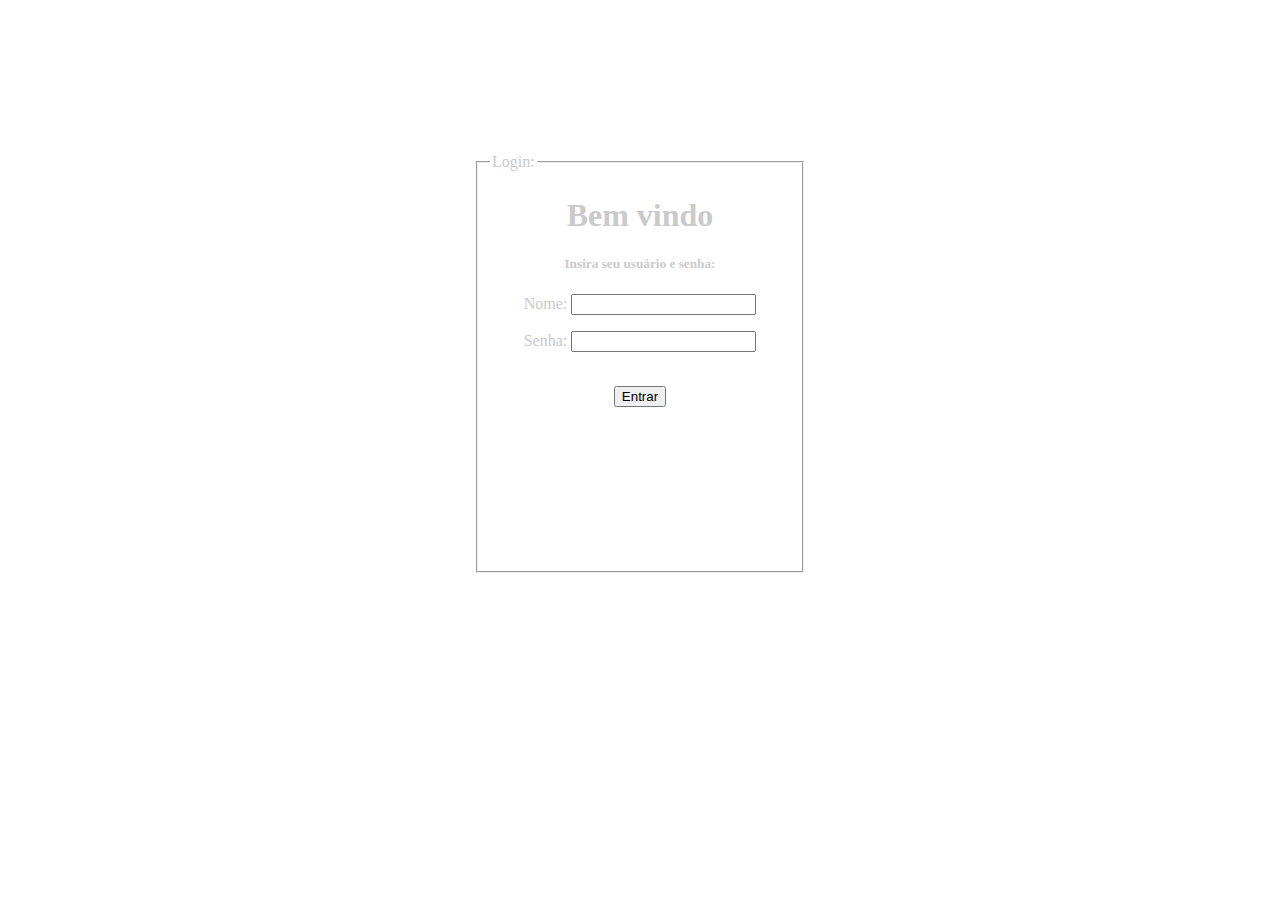
<file: code/statics/index.html>
<!DOCTYPE html>
<html>
<head>
	<title>
		SCAJ - Sistema de Controle de Atividades Jurídicas
	</title>
<meta charset="UTF-8">
		
</head>
	<body style="background-image: url(http://www.pixelstalk.net/wp-content/uploads/2016/06/Free-Download-Gif-Pictures.gif); background-size: cover; color: #cacaca; margin-top: 153px">
		<center>
	<fieldset style="width: 300px; height: 400px;">
    <legend style="margin-top:50%">Login:</legend>
		<p><h1 style="text-align: center; margin-top: 20px;">Bem vindo</h1></p>
		<p><h5 style="text-align: center;">Insira seu usuário e senha:</h5></p>
		 <form>
		 		<p>Nome: <input type="text" name="name"></p>
  				<p>Senha: <input type="text" name="password"></p><br>
				<form action="statics/principal.html">
				    <input type="submit" value="Entrar">
				</form>
		</form> 
		</fieldset>
		</center>
	</body>
</html>
</file>
